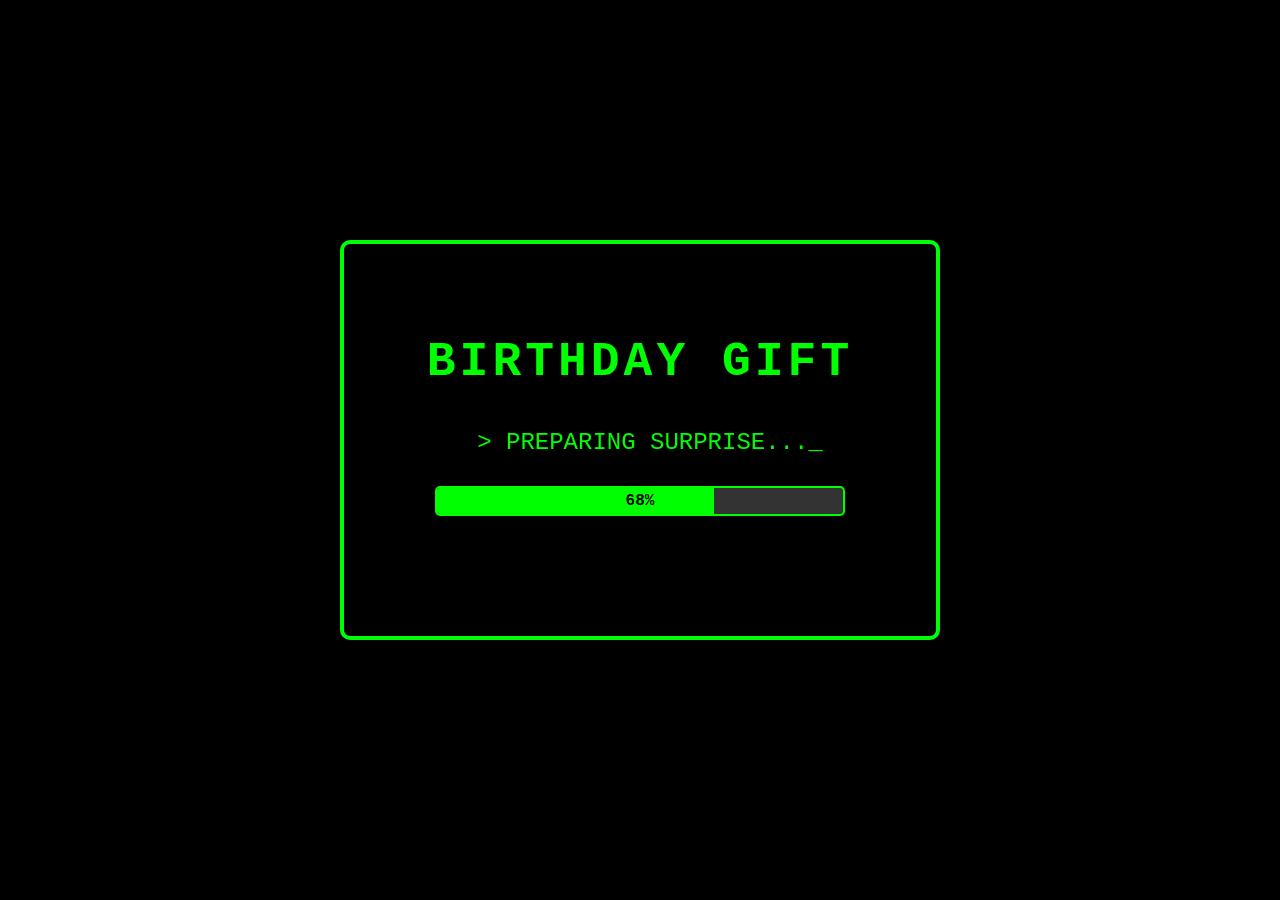
<file: index.html>
<!DOCTYPE html>
<html lang="en">
  <head>
    <meta charset="UTF-8" />
    <meta name="viewport" content="width=device-width, initial-scale=1.0" />
    <title>Hana Card Birthday</title>
    <link rel="stylesheet" href="styles.css" />
  </head>
  <body>
    <div id="gameboy-container">
      <!-- Loading Screen -->
      <div id="loading-screen" class="screen active">
        <div class="gameboy-screen">
          <div class="screen-content">
            <h1 class="title">BIRTHDAY GIFT</h1>
            <div class="loading-text">&gt; INITIALIZING..._</div>
            <div class="progress-bar">
              <div class="progress-fill" id="progress-fill"></div>
              <div class="progress-text">38%</div>
            </div>
          </div>
        </div>
      </div>

      <!-- Main Screen -->
      <div id="main-screen" class="screen">
        <div class="gameboy-body">
          <div class="gameboy-header">
            <div class="power-indicator">
              <span class="power-dot"></span>
              <span class="power-text">Live</span>
            </div>
            <div class="brand-text">GAME</div>
          </div>

          <div class="gameboy-screen">
            <div class="screen-content">
              <h1 class="birthday-title">Happy Birthday Tiwul!</h1>
              <div class="start-text">
                Tekan button musik, pilih playlist 1. Lalu baca message, supaya
                vibesnya dapat!
              </div>
              <div class="screen-info">
                <span class="dot-matrix">DOT MATRIX WITH STEREO SOUND</span>
                <span class="battery">
                  <span class="battery-dot"></span>
                  BATTERY
                </span>
              </div>
            </div>
          </div>

          <div class="menu-buttons">
            <button class="menu-btn message-btn" data-page="message">
              MESSAGE
            </button>
            <button class="menu-btn gallery-btn" data-page="gallery">
              GALLERY
            </button>
            <button class="menu-btn music-btn" data-page="music">MUSIC</button>
            <button class="menu-btn tetris-btn" data-page="tetris">
              TETRIS
            </button>
          </div>

          <div class="controls">
            <div class="dpad">
              <div class="dpad-center">
                <div class="dpad-up">↑</div>
                <div class="dpad-left">←</div>
                <div class="dpad-right">→</div>
                <div class="dpad-down">↓</div>
              </div>
            </div>
            <div class="action-buttons">
              <button class="action-btn b-btn">B</button>
              <button class="action-btn a-btn">A</button>
            </div>
          </div>

          <div class="bottom-controls">
            <button class="control-btn select-btn">SELECT</button>
            <button class="control-btn start-btn">START</button>
          </div>

          <div class="speaker-grille"></div>
        </div>
      </div>

      <!-- Message Screen -->
      <div id="message-screen" class="screen">
        <div class="page-container">
          <div class="page-screen">
            <!-- Content will be populated by JavaScript -->
          </div>
          <div class="page-controls">
            <button class="page-btn back-btn" data-page="main">KEMBALI</button>
            <button class="page-btn continue-btn">SELANJUTNYA</button>
          </div>
        </div>
      </div>

      <!-- Gallery Screen -->
      <div id="gallery-screen" class="screen">
        <div class="page-container">
          <div class="page-screen">
            <div class="page-header">Gallery</div>
            <div class="gallery-content">
              <!-- Content will be populated by JavaScript -->
            </div>
          </div>
          <div class="page-controls">
            <button class="page-btn back-btn" data-page="main">KEMBALI</button>
            <button class="page-btn continue-btn">SELANJUTNYA</button>
          </div>
        </div>
      </div>

      <!-- Music Screen -->
      <div id="music-screen" class="screen">
        <div class="page-container">
          <div class="page-screen">
            <div class="page-header">Music Player</div>
            <div class="music-content">
              <!-- Content will be populated by JavaScript -->
            </div>
          </div>
          <div class="page-controls">
            <button class="page-btn back-btn" data-page="main">KEMBALI</button>
            <button class="page-btn continue-btn">SELANJUTNYA</button>
          </div>
        </div>
      </div>

      <!-- Tetris Screen -->
      <div id="tetris-screen" class="screen">
        <div class="page-container">
          <div class="page-screen">
            <div class="tetris-header">
              <div class="tetris-title">Tetris</div>
              <div class="tetris-stats">
                <div class="stat">Score: <span id="score">0</span></div>
                <div class="stat">Level: <span id="level">1</span></div>
                <div class="stat">Lines: <span id="lines">0</span></div>
              </div>
            </div>
            <div class="tetris-game">
              <canvas id="tetris-canvas" width="300" height="400"></canvas>
            </div>
            <div class="tetris-controls">
              <button class="tetris-btn" id="left-btn">◀</button>
              <button class="tetris-btn" id="rotate-btn">ROTATE</button>
              <button class="tetris-btn" id="right-btn">▶</button>
            </div>
          </div>
          <div class="page-controls">
            <button class="page-btn back-btn" data-page="main">KEMBALI</button>
          </div>
        </div>
      </div>

      <!-- Game Over Modal -->
      <div id="game-over-modal" class="modal">
        <div class="modal-content">
          <div class="game-over-text">GAME OVER</div>
          <button class="modal-btn" id="confirm-btn">CONFIRM</button>
        </div>
      </div>

      <!-- Final Message Modal -->
      <div id="final-message-modal" class="modal">
        <div class="modal-content">
          <div class="final-message-title">INGET YA!</div>
          <div class="final-message-text">
            <p>walaupun kamu kalah,</p>
            <p>tapi kamu selalu menang</p>
            <p>kok di hati aku, HEHE</p>
            <p>^_^</p>
            <p class="love-text">I LOVE YOU &lt;3</p>
          </div>
          <button class="modal-btn" id="ok-btn">OK</button>
        </div>
      </div>
    </div>

    <script src="script.js"></script>
  </body>
</html>
</file>
<file: styles.css>
/* Reset and base styles */
* {
  margin: 0;
  padding: 0;
  box-sizing: border-box;
}

body {
  font-family: "Courier New", monospace;
  background: linear-gradient(45deg, #0096c7, #00b4d8, #48cae4);
  min-height: 100vh;
  display: flex;
  justify-content: center;
  align-items: center;
  overflow: hidden;
}

#gameboy-container {
  position: relative;
  width: 100%;
  height: 100vh;
  display: flex;
  justify-content: center;
  align-items: center;
}

/* Enhanced Screen Transitions */
.screen {
  display: none;
  opacity: 0;
  transform: translateY(20px);
  transition: all 0.8s cubic-bezier(0.4, 0, 0.2, 1);
  position: absolute;
  top: 0;
  left: 0;
  width: 100%;
  height: 100%;
}

.screen.active {
  display: flex;
  justify-content: center;
  align-items: center;
  opacity: 1;
  transform: translateY(0);
}

.screen.fade-out {
  opacity: 0;
  transform: translateY(-20px);
  transition: all 0.6s cubic-bezier(0.4, 0, 0.2, 1);
}

.screen.fade-in {
  opacity: 1;
  transform: translateY(0);
  transition: all 0.8s cubic-bezier(0.4, 0, 0.2, 1);
}

/* Loading Screen Styles */
#loading-screen {
  background: #000;
  color: #00ff00;
}

#loading-screen .gameboy-screen {
  width: 600px;
  height: 400px;
  background: #000;
  border: 4px solid #00ff00;
  border-radius: 10px;
  display: flex;
  justify-content: center;
  align-items: center;
  position: relative;
}

#loading-screen .screen-content {
  text-align: center;
  width: 100%;
  padding: 40px;
}

#loading-screen .title {
  font-size: 48px;
  font-weight: bold;
  color: #00ff00;
  margin-bottom: 40px;
  letter-spacing: 4px;
  animation: titleGlow 2s ease-in-out infinite alternate; /* Tambahkan ini */
}

/* Tambahkan keyframe ini */
@keyframes titleGlow {
  from {
    text-shadow: 0 0 10px #00ff00;
  }
  to {
    text-shadow: 0 0 20px #00ff00, 0 0 30px #00ff00;
  }
}

#loading-screen .loading-text {
  font-size: 24px;
  color: #00ff00;
  margin-bottom: 30px;
  text-align: left;
  padding-left: 20px;
  animation: blink 1s infinite;
  transition: opacity 0.3s ease; /* Tambahkan ini */
}

.progress-bar {
  width: 80%;
  height: 30px;
  background: #333;
  border: 2px solid #00ff00;
  margin: 0 auto 30px;
  position: relative;
  border-radius: 5px;
  overflow: hidden;
}

.progress-fill {
  height: 100%;
  background: #00ff00;
  width: 38%;
  transition: width 0.3s ease;
  position: relative;
  overflow: hidden;
}

/* Tambahkan efek shine */
.progress-fill::after {
  content: "";
  position: absolute;
  top: 0;
  left: -100%;
  width: 100%;
  height: 100%;
  background: linear-gradient(
    90deg,
    transparent,
    rgba(255, 255, 255, 0.4),
    transparent
  );
  animation: shine 2s infinite;
}

@keyframes shine {
  0% {
    left: -100%;
  }
  100% {
    left: 100%;
  }
}

.progress-text {
  position: absolute;
  top: 50%;
  left: 50%;
  transform: translate(-50%, -50%);
  color: #000;
  font-weight: bold;
  font-size: 16px;
}

#loading-screen .smile-text {
  font-size: 32px;
  color: #ffff00;
  font-weight: bold;
  margin-top: 20px;
}

/* Main Screen Entry Animation */
#main-screen.screen-entering {
  animation: mainScreenEnter 1.2s cubic-bezier(0.4, 0, 0.2, 1) forwards;
}

@keyframes mainScreenEnter {
  0% {
    opacity: 0;
    transform: scale(0.9) translateY(30px);
  }
  50% {
    opacity: 0.7;
    transform: scale(1.02) translateY(-5px);
  }
  100% {
    opacity: 1;
    transform: scale(1) translateY(0);
  }
}

/* Loading completion animation */
.loading-complete {
  animation: loadingSuccess 0.8s ease-in-out forwards;
}

@keyframes loadingSuccess {
  0% {
    transform: scale(1);
    opacity: 1;
  }
  50% {
    transform: scale(1.05);
    filter: brightness(1.2);
  }
  100% {
    transform: scale(1);
    opacity: 1;
  }
}

/* Main Gameboy Styles */
.gameboy-body {
  width: 400px;
  height: 600px;
  background: linear-gradient(145deg, #e8e8e8, #d0d0d0);
  border-radius: 20px 20px 40px 40px;
  padding: 20px;
  box-shadow: 0 20px 40px rgba(0, 0, 0, 0.3),
    inset 0 2px 4px rgba(255, 255, 255, 0.8),
    inset 0 -2px 4px rgba(0, 0, 0, 0.2);
  position: relative;
}

.gameboy-header {
  display: flex;
  justify-content: space-between;
  align-items: center;
  margin-bottom: 15px;
  font-size: 12px;
  color: #666;
}

.power-indicator {
  display: flex;
  align-items: center;
  gap: 5px;
}

.power-dot {
  width: 8px;
  height: 8px;
  background: #ff4444;
  border-radius: 50%;
}

.brand-text {
  font-weight: bold;
  font-size: 14px;
}

.gameboy-screen {
  width: 100%;
  height: 200px;
  background: #2d5016;
  border: 8px solid #1a1a1a;
  border-radius: 8px;
  margin-bottom: 20px;
  position: relative;
  box-shadow: inset 0 0 20px rgba(0, 0, 0, 0.5);
}

/* Gameboy elements staggered entry */
.gameboy-screen {
  opacity: 0;
  transform: translateY(20px);
  transition: all 0.6s cubic-bezier(0.4, 0, 0.2, 1);
}

.screen.active .gameboy-screen {
  opacity: 1;
  transform: translateY(0);
  transition-delay: 0.2s;
}

.menu-buttons {
  opacity: 0;
  transform: translateY(30px);
  transition: all 0.8s cubic-bezier(0.4, 0, 0.2, 1);
}

.screen.active .menu-buttons {
  opacity: 1;
  transform: translateY(0);
  transition-delay: 0.4s;
}

.controls {
  opacity: 0;
  transform: translateY(40px);
  transition: all 1s cubic-bezier(0.4, 0, 0.2, 1);
}

.screen.active .controls {
  opacity: 1;
  transform: translateY(0);
  transition-delay: 0.6s;
}

.bottom-controls {
  opacity: 0;
  transform: translateY(50px);
  transition: all 1.2s cubic-bezier(0.4, 0, 0.2, 1);
}

.screen.active .bottom-controls {
  opacity: 1;
  transform: translateY(0);
  transition-delay: 0.8s;
}

.gameboy-screen .screen-content {
  padding: 20px;
  height: 100%;
  display: flex;
  flex-direction: column;
  justify-content: center;
  align-items: center;
  text-align: center;
}

.birthday-title {
  color: #9bbc0f;
  font-size: 24px;
  font-weight: bold;
  margin-bottom: 10px;
  text-shadow: 0 0 10px #9bbc0f;
}

.start-text {
  color: #ffff00;
  font-size: 16px;
  margin-bottom: 20px;
}

.screen-info {
  position: absolute;
  bottom: 10px;
  left: 10px;
  right: 10px;
  display: flex;
  justify-content: space-between;
  font-size: 8px;
  color: #666;
}

.battery {
  display: flex;
  align-items: center;
  gap: 3px;
}

.battery-dot {
  width: 4px;
  height: 4px;
  background: #ff4444;
  border-radius: 50%;
}

/* Menu Buttons - Fixed Tetris Button */
.menu-buttons {
  display: grid;
  grid-template-columns: 1fr 1fr;
  gap: 10px;
  margin-bottom: 30px;
}

.menu-btn {
  padding: 15px;
  border: none;
  border-radius: 8px;
  font-family: inherit;
  font-weight: bold;
  font-size: 14px;
  cursor: pointer;
  transition: all 0.2s ease;
  box-shadow: 0 4px 8px rgba(0, 0, 0, 0.2);
  text-transform: uppercase; /* Ensure consistent text formatting */
  letter-spacing: 0.5px; /* Better letter spacing */
}

.menu-btn:hover {
  transform: translateY(-2px);
  box-shadow: 0 6px 12px rgba(0, 0, 0, 0.3);
}

.menu-btn:active {
  transform: translateY(0);
  box-shadow: 0 2px 4px rgba(0, 0, 0, 0.2);
}

.message-btn {
  background: linear-gradient(145deg, #4a90e2, #357abd);
  color: white;
}

.message-btn:hover {
  background: linear-gradient(145deg, #357abd, #2968a3);
}

.gallery-btn {
  background: linear-gradient(145deg, #e74c3c, #c0392b);
  color: white;
}

.gallery-btn:hover {
  background: linear-gradient(145deg, #c0392b, #a93226);
}

.music-btn {
  background: linear-gradient(145deg, #9b59b6, #8e44ad);
  color: white;
}

.music-btn:hover {
  background: linear-gradient(145deg, #8e44ad, #7d3c98);
}

.tetris-btn {
  background: linear-gradient(145deg, #27ae60, #229954);
  color: white;
}

.tetris-btn:hover {
  background: linear-gradient(145deg, #229954, #1e8449);
}

/* Ensure all buttons have consistent focus states */
.menu-btn:focus {
  outline: none;
  box-shadow: 0 0 0 3px rgba(255, 255, 255, 0.3);
}

/* Controls */
.controls {
  display: flex;
  justify-content: space-between;
  align-items: center;
  margin-bottom: 20px;
}

.dpad {
  width: 80px;
  height: 80px;
  position: relative;
}

.dpad-center {
  width: 100%;
  height: 100%;
  background: #333;
  position: relative;
  border-radius: 8px;
}

.dpad-center div {
  position: absolute;
  background: #555;
  color: white;
  display: flex;
  justify-content: center;
  align-items: center;
  font-size: 16px;
  cursor: pointer;
  transition: background 0.2s ease;
}

.dpad-center div:hover {
  background: #666;
}

.dpad-up,
.dpad-down {
  width: 30px;
  height: 25px;
  left: 50%;
  transform: translateX(-50%);
}

.dpad-up {
  top: 0;
  border-radius: 8px 8px 0 0;
}

.dpad-down {
  bottom: 0;
  border-radius: 0 0 8px 8px;
}

.dpad-left,
.dpad-right {
  width: 25px;
  height: 30px;
  top: 50%;
  transform: translateY(-50%);
}

.dpad-left {
  left: 0;
  border-radius: 8px 0 0 8px;
}

.dpad-right {
  right: 0;
  border-radius: 0 8px 8px 0;
}

.action-buttons {
  display: flex;
  gap: 15px;
}

.action-btn {
  width: 50px;
  height: 50px;
  border: none;
  border-radius: 50%;
  font-family: inherit;
  font-weight: bold;
  font-size: 18px;
  cursor: pointer;
  transition: all 0.2s ease;
  box-shadow: 0 4px 8px rgba(0, 0, 0, 0.3);
}

.action-btn:hover {
  transform: translateY(-2px);
  box-shadow: 0 6px 12px rgba(0, 0, 0, 0.4);
}

.action-btn:active {
  transform: translateY(0);
  box-shadow: 0 2px 4px rgba(0, 0, 0, 0.2);
}

.b-btn {
  background: linear-gradient(145deg, #e74c3c, #c0392b);
  color: white;
}

.a-btn {
  background: linear-gradient(145deg, #e74c3c, #c0392b);
  color: white;
}

.bottom-controls {
  display: flex;
  justify-content: center;
  gap: 30px;
  margin-bottom: 20px;
}

.control-btn {
  padding: 8px 16px;
  border: none;
  border-radius: 20px;
  background: #666;
  color: white;
  font-family: inherit;
  font-size: 12px;
  cursor: pointer;
  transition: all 0.2s ease;
}

.control-btn:hover {
  background: #777;
  transform: translateY(-1px);
}

.speaker-grille {
  position: absolute;
  bottom: 20px;
  right: 20px;
  width: 40px;
  height: 40px;
  background: radial-gradient(circle at 25% 25%, #333 2px, transparent 2px),
    radial-gradient(circle at 75% 25%, #333 2px, transparent 2px),
    radial-gradient(circle at 25% 75%, #333 2px, transparent 2px),
    radial-gradient(circle at 75% 75%, #333 2px, transparent 2px),
    radial-gradient(circle at 50% 50%, #333 2px, transparent 2px);
  background-size: 8px 8px;
}

/* Page Container Styles */
.page-container {
  width: 400px;
  height: 600px;
  background: linear-gradient(145deg, #7b68ee, #6a5acd);
  border-radius: 20px;
  padding: 20px;
  box-shadow: 0 20px 40px rgba(0, 0, 0, 0.3);
  border: 4px solid #ffd700;
}

.page-screen {
  width: 100%;
  height: 480px;
  background: #2d5016;
  border: 4px solid #1a1a1a;
  border-radius: 8px;
  margin-bottom: 20px;
  overflow: hidden;
}

.page-header {
  background: #1a1a1a;
  color: #9bbc0f;
  padding: 10px;
  text-align: center;
  font-size: 18px;
  font-weight: bold;
}

.page-controls {
  display: flex;
  justify-content: space-between;
  gap: 20px;
  margin-top: 20px;
}

.page-btn {
  flex: 1;
  padding: 12px;
  border: none;
  border-radius: 8px;
  font-family: inherit;
  font-weight: bold;
  font-size: 14px;
  cursor: pointer;
  transition: all 0.2s ease;
}

.continue-btn {
  order: 2; /* Right side */
}

.back-btn {
  order: 1; /* Left side */
}

.page-btn:hover {
  transform: translateY(-2px);
  box-shadow: 0 4px 8px rgba(0, 0, 0, 0.3);
}

/* Message Page Styles - Fixed Layout */
.message-content {
  height: calc(100% - 80px); /* Adjusted to match other pages */
  overflow-y: auto;
  padding: 15px;
  background: #2d5016;
  color: #ffffff;
  font-size: 12px;
  line-height: 1.5;
  border-radius: 4px;
  margin-bottom: 10px;
  box-sizing: border-box;
}

.message-content::-webkit-scrollbar {
  width: 4px;
}

.message-content::-webkit-scrollbar-track {
  background: #1a1a2e;
}

.message-content::-webkit-scrollbar-thumb {
  background: #9bbc0f;
  border-radius: 2px;
}

.typing-cursor {
  animation: blink 1s infinite;
}

/* Skip button positioned consistently with other pages */
.skip-btn {
  display: block;
  margin: 0 auto 8px auto;
  padding: 6px 12px;
  background: #e74c3c;
  color: white;
  border: none;
  border-radius: 4px;
  cursor: pointer;
  font-family: inherit;
  font-size: 10px;
  font-weight: bold;
  text-transform: uppercase;
  transition: all 0.2s ease;
}

.skip-btn:hover {
  background: #c0392b;
  transform: scale(1.05);
}

.skip-btn:active {
  transform: scale(0.95);
}

/* Remove the problematic overrides */
#message-screen .page-screen {
  height: 480px; /* Same as other pages */
}

/* Ensure consistent structure */
#message-screen .page-container {
  width: 400px;
  height: 600px;
  /* Same as other pages */
}

/* Gallery Page Styles */
.gallery-content {
  padding: 15px;
  height: calc(100% - 60px);
  display: flex;
  flex-direction: column;
}

.photobox-header {
  display: flex;
  justify-content: space-between;
  align-items: center;
  background: #666;
  padding: 8px 12px;
  border-radius: 4px;
  margin-bottom: 10px;
  flex-shrink: 0;
}

.photobox-dot {
  width: 8px;
  height: 8px;
  border-radius: 50%;
}

.photobox-dot.red {
  background: #ff4444;
}

.photobox-dot.green {
  background: #44ff44;
}

.photobox-title {
  color: #ffff00;
  font-size: 12px;
  font-weight: bold;
}

.photobox-progress {
  background: #333;
  border-radius: 4px;
  margin-bottom: 15px;
  padding: 8px;
  color: #9bbc0f;
  font-size: 11px;
  text-align: center;
  min-height: 20px;
  flex-shrink: 0;
}

.photo-display {
  background: #1a1a2e;
  border-radius: 8px;
  display: flex;
  justify-content: center;
  align-items: flex-start;
  margin-bottom: 15px;
  padding: 15px;
  overflow-y: auto;
  overflow-x: hidden;
  flex: 1;
  max-height: 300px;
}

/* Custom scrollbar for photo display */
.photo-display::-webkit-scrollbar {
  width: 6px;
}

.photo-display::-webkit-scrollbar-track {
  background: #333;
  border-radius: 3px;
}

.photo-display::-webkit-scrollbar-thumb {
  background: #9bbc0f;
  border-radius: 3px;
}

.photo-display::-webkit-scrollbar-thumb:hover {
  background: #a0cc0f;
}

.photo-placeholder {
  text-align: center;
  color: #9bbc0f;
  font-size: 12px;
  margin-top: 50px;
}

/* Photo Strip Styles - Vertical Scrollable */
.photo-strip {
  display: flex;
  flex-direction: column;
  width: 100%;
  max-width: 320px;
  background: #ffffff;
  border-radius: 8px;
  box-shadow: 0 4px 8px rgba(0, 0, 0, 0.3);
  min-height: 100%;
  position: relative;
  overflow: hidden; /* Prevent content from spilling out */
}

.photo-strip-header {
  text-align: center;
  color: #333;
  font-size: 12px;
  font-weight: bold;
  padding: 15px 10px 10px 10px;
  border-bottom: 2px solid #ccc;
  background: #ffffff;
  flex-shrink: 0; /* Prevent header from shrinking */
  position: relative;
  z-index: 2;
}

.photo-frames-container {
  display: flex;
  flex-direction: column;
  gap: 12px;
  flex: 1;
  padding: 15px;
  overflow-y: auto; /* Make only the frames container scrollable */
  overflow-x: hidden;
  max-height: 220px; /* Limit height to enable scrolling */
}

/* Custom scrollbar for frames container */
.photo-frames-container::-webkit-scrollbar {
  width: 5px;
}

.photo-frames-container::-webkit-scrollbar-track {
  background: #f1f1f1;
  border-radius: 3px;
}

.photo-frames-container::-webkit-scrollbar-thumb {
  background: #c1c1c1;
  border-radius: 3px;
}

.photo-frames-container::-webkit-scrollbar-thumb:hover {
  background: #a1a1a1;
}

.photo-frame {
  width: 100%;
  height: 150px;
  background: #f0f0f0;
  border: 3px solid #333;
  border-radius: 6px;
  display: flex;
  align-items: center;
  justify-content: center;
  position: relative;
  overflow: hidden;
  transition: all 0.3s ease;
  flex-shrink: 0;
}

.photo-frame.filled {
  background: none; /* Remove gradient for image display */
  color: white;
  transform: scale(1.02);
  box-shadow: 0 3px 6px rgba(0, 0, 0, 0.2);
}

.photo-image {
  width: 100%;
  height: 100%;
  object-fit: cover;
  border-radius: 3px;
  transition: opacity 0.3s ease;
}

.photo-overlay {
  position: absolute;
  bottom: 0;
  left: 0;
  right: 0;
  background: linear-gradient(transparent, rgba(0, 0, 0, 0.9));
  padding: 10px 6px 6px 6px; /* Increased padding for larger frame */
  border-radius: 0 0 3px 3px;
}

.photo-content {
  color: #333;
  font-size: 11px;
  text-align: center;
  padding: 5px;
  font-weight: bold;
  line-height: 1.2;
}

.photo-frame.filled .photo-overlay .photo-content {
  color: white;
  text-shadow: 2px 2px 4px rgba(0, 0, 0, 0.8);
  font-size: 10px;
  text-align: center;
  font-weight: bold;
  line-height: 1.2;
}

.photo-strip-footer {
  text-align: center;
  color: #666;
  font-size: 10px;
  font-weight: bold;
  background: #ffffff;
  padding: 8px;
  border-top: 2px solid #ccc;
  flex-shrink: 0; /* Prevent footer from shrinking */
  position: relative;
  z-index: 1;
}

.photobox-controls {
  display: flex;
  justify-content: center;
  gap: 20px;
  margin-top: auto;
  padding-top: 10px;
  flex-shrink: 0;
}

.photo-btn {
  padding: 10px 20px;
  background: #e74c3c;
  color: white;
  border: none;
  border-radius: 4px;
  cursor: pointer;
  font-family: inherit;
  font-size: 12px;
  font-weight: bold;
  transition: all 0.2s ease;
}

.photo-btn:hover {
  background: #c0392b;
  transform: scale(1.05);
}

.photo-btn:disabled {
  background: #666;
  cursor: not-allowed;
  transform: none;
}

/* Loading state for images */
.photo-image:not([complete]) {
  opacity: 0.5;
}

.photo-frame .photo-content {
  color: #333;
  font-size: 12px;
  text-align: center;
  padding: 5px;
  font-weight: bold;
  line-height: 1.2;
}

/* Scroll indicator */
.scroll-indicator {
  position: absolute;
  bottom: 20px;
  right: 20px;
  color: #9bbc0f;
  font-size: 10px;
  opacity: 0.7;
  animation: pulse 2s infinite;
}

@keyframes pulse {
  0%,
  100% {
    opacity: 0.7;
  }
  50% {
    opacity: 1;
  }
}

/* Music Page Styles - Updated for Spotify */
.music-content {
  padding: 15px;
  height: calc(100% - 60px);
  overflow-y: auto;
}

.spotify-container {
  display: flex;
  flex-direction: column;
  height: 100%;
  gap: 10px;
}

.spotify-header {
  text-align: center;
  margin-bottom: 10px;
}

.spotify-logo {
  color: #1db954;
  font-size: 16px;
  font-weight: bold;
  margin-bottom: 5px;
}

.playlist-title {
  color: #9bbc0f;
  font-size: 14px;
  font-weight: bold;
}

.spotify-embed-container {
  background: #1a1a2e;
  border-radius: 12px;
  padding: 10px;
  margin-bottom: 10px;
  border: 2px solid #9bbc0f;
}

.spotify-embed-container iframe {
  border-radius: 8px;
  transition: opacity 0.3s ease;
}

.playlist-controls {
  display: flex;
  justify-content: center;
  gap: 8px;
  margin-bottom: 10px;
  flex-wrap: wrap;
}

.playlist-btn {
  padding: 6px 12px;
  background: #333;
  color: #9bbc0f;
  border: none;
  border-radius: 4px;
  cursor: pointer;
  font-family: inherit;
  font-size: 10px;
  font-weight: bold;
  transition: all 0.2s ease;
  border: 1px solid #9bbc0f;
}

.playlist-btn:hover {
  background: #9bbc0f;
  color: #333;
  transform: translateY(-1px);
}

.playlist-btn.active {
  background: #1db954;
  color: white;
  border-color: #1db954;
}

.music-info {
  text-align: center;
  margin-top: auto;
}

.current-playlist {
  color: #ffff00;
  font-size: 12px;
  font-weight: bold;
  margin-bottom: 5px;
}

.playlist-description {
  color: #9bbc0f;
  font-size: 10px;
  line-height: 1.4;
}

/* Tetris Page Styles - Much Larger Display */
#tetris-screen .page-screen {
  display: flex;
  flex-direction: column;
  height: 100%;
  overflow: hidden;
  padding: 0;
}

.tetris-header {
  background: #1a1a1a;
  color: #9bbc0f;
  padding: 4px 15px; /* Minimal header padding */
  display: flex;
  justify-content: space-between;
  align-items: center;
  flex-shrink: 0;
  border-bottom: 1px solid #333;
}

.tetris-title {
  font-size: 15px; /* Very small title */
  font-weight: bold;
}

.tetris-stats {
  display: flex;
  gap: 6px;
  font-size: 8px; /* Very small stats */
}

.stat {
  color: #9bbc0f;
  font-weight: bold;
  text-align: center;
  white-space: nowrap;
}

.tetris-game {
  background: #2d5016;
  flex: 1; /* Take most available space */
  display: flex;
  justify-content: center;
  align-items: center;
  padding: 5px; /* Minimal padding */
  overflow: hidden;
  min-height: 0;
}

#tetris-canvas {
  border: 2px solid #9bbc0f;
  border-radius: 4px;
  background: #0f0f0f;
  display: block;
  max-width: 100%;
  max-height: 100%;
  width: auto;
  height: auto;
}

.tetris-controls {
  display: flex;
  justify-content: center;
  gap: 4px; /* Minimal gap */
  padding: 4px 15px; /* Minimal padding */
  background: #1a1a1a;
  flex-shrink: 0;
  border-top: 1px solid #333;
}

.tetris-btn:hover {
  background: #357abd;
  transform: translateY(-1px);
}

.tetris-btn:active {
  transform: translateY(1px);
}

/* Minimize page controls */
#tetris-screen .page-controls {
  margin-top: 0;
  padding: 4px 20px; /* Minimal padding */
}

#tetris-screen .page-btn {
  padding: 4px 10px; /* Very small buttons */
  font-size: 9px; /* Small font */
}

/* Modal Styles */
.modal {
  display: none;
  position: fixed;
  top: 0;
  left: 0;
  width: 100%;
  height: 100%;
  background: rgba(0, 0, 0, 0.8);
  z-index: 1000;
  justify-content: center;
  align-items: center;
}

.modal.active {
  display: flex;
}

.modal-content {
  background: #2d5016;
  border: 4px solid #ffff00;
  border-radius: 8px;
  padding: 30px;
  text-align: center;
  max-width: 400px;
  width: 90%;
}

.game-over-text {
  color: #ff4444;
  font-size: 32px;
  font-weight: bold;
  margin-bottom: 20px;
  text-shadow: 2px 2px 4px rgba(0, 0, 0, 0.5);
}

.final-message-title {
  color: #ffff00;
  font-size: 24px;
  font-weight: bold;
  margin-bottom: 20px;
}

.final-message-text {
  color: #9bbc0f;
  font-size: 16px;
  line-height: 1.6;
  margin-bottom: 20px;
}

.final-message-text p {
  margin-bottom: 8px;
}

.love-text {
  color: #ff69b4;
  font-size: 18px;
  font-weight: bold;
  margin-top: 15px !important;
}

.modal-btn {
  padding: 12px 24px;
  background: #4a90e2;
  color: white;
  border: none;
  border-radius: 4px;
  cursor: pointer;
  font-family: inherit;
  font-weight: bold;
  font-size: 16px;
}

.modal-btn:hover {
  background: #357abd;
}

/* Responsive Design */
@media (max-width: 480px) {
  .gameboy-body,
  .page-container {
    width: 90vw;
    height: 80vh;
    max-width: 400px;
  }

  #loading-screen .gameboy-screen {
    width: 90vw;
    height: 60vh;
    max-width: 600px;
  }

  #loading-screen .title {
    font-size: 32px;
  }

  .modal-content {
    width: 95%;
    padding: 20px;
  }
}

/* Animations */
@keyframes blink {
  0%,
  50% {
    opacity: 1;
  }
  51%,
  100% {
    opacity: 0;
  }
}

.loading-text {
  animation: blink 1s infinite;
}

@keyframes glow {
  0%,
  100% {
    text-shadow: 0 0 10px currentColor;
  }
  50% {
    text-shadow: 0 0 20px currentColor, 0 0 30px currentColor;
  }
}

.birthday-title {
  animation: glow 2s ease-in-out infinite;
}
</file>
